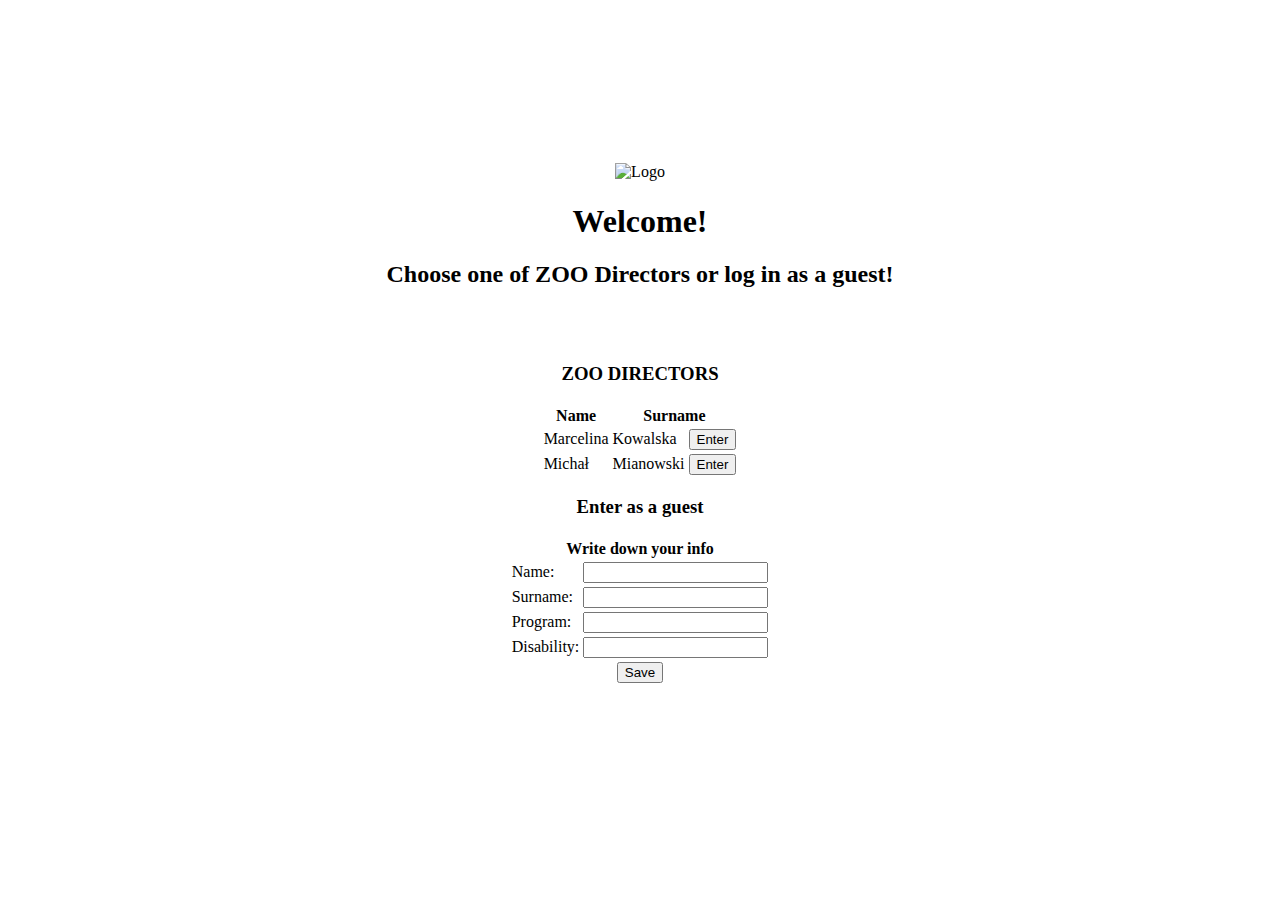
<file: target/classes/templates/index.html>
<!DOCTYPE html>
<html xmls="http://www.w3.org/1999/xhtml" xmlns:th="http://www.thymeleaf.org">
<head>
    <meta charset="UTF-8">
    <title>ZOO Application</title>
    <link rel=“icon” href="@{/images/app_icon.png}" />
    <link rel="stylesheet" th:href="@{/css/stylesheet.css}"/>
</head>
<body>

<video autoplay muted loop id="myVideo">
    <source th:src="@{/images/background_video.mp4}" type="video/mp4">
</video>

<div align="center" class="content">
    <img class="logo" th:src="@{/images/logo.png}" align="center" alt="Logo"/>
    <br>
    <!-- Page header -->
    <h1 th:align="center">Welcome!</h1>
    <h2 th:align="center">Choose one of ZOO Directors or log in as a guest!</h2>
    <!-- Break line -->
    <br>
    <div class="row">
        <div class="columnEnd"></div>
        <div class="column">
            <!-- Table -->
            <table class="styled-table">
                <!-- Table header -->
                <caption>
                    <h3>ZOO DIRECTORS</h3>
                </caption><br>
                <thead>
                <tr>
                    <th>Name</th>
                    <th colspan="2">Surname</th>
                </tr>
                </thead>
                <!-- Table header -->
                <tbody>
                <tr>
                    <td>Marcelina</td>
                    <td>Kowalska</td>
                    <td> <form><button class = "small-button" th:formaction="'/directorView'">Enter</button></form></td>
                </tr>
                <tr>
                    <td>Michał</td>
                    <td>Mianowski</td>
                    <td> <form><button class = "small-button" th:formaction="'/directorView'">Enter</button></form></td>
                </tr>
                </tbody>
            </table>
        </div>
        <div class="column">
            <!--/*@thymesVar id="client" type="zoo_webapp.zoomanager.Client.Client"*/-->
            <form action="#" th:action="@{/save/client}" th:object="${client}" method="post">
                <caption>
                    <h3>Enter as a guest</h3>
                </caption>
                <table class="styled-table">
                    <thead>
                    <tr>
                        <th colspan="2" align="center">Write down your info</th>
                    </tr>
                    </thead>
                    <tbody>
                        <tr>
                            <td>Name:</td>
                            <td>
                                <input type="text" th:field="*{name}"></td>
                        </tr>
                        <tr>
                            <td>Surname:</td>
                            <td>
                                <input type="text" th:field="*{surname}"></td>
                        </tr>
                        <tr>
                            <td>Program:</td>
                            <td>
                                <input type="text" th:field="*{program}">
                            </td>
                        </tr>
                        <tr>
                            <td>Disability:
                            </td>
                            <td>
                                <input type="text" th:field="*{disability}">
                            </td>
                        </tr>

                        <tr>
                            <td colspan=100% align="center">
                                <button class = "small-button" type = "submit">Save</button>
                                <br>
                                </td>
                        </tr>
                    </tbody>
                </table>
            </form>
        </div>
        <div class="columnEnd"></div>
    </div>

</div>
</body>
</html>
</file>
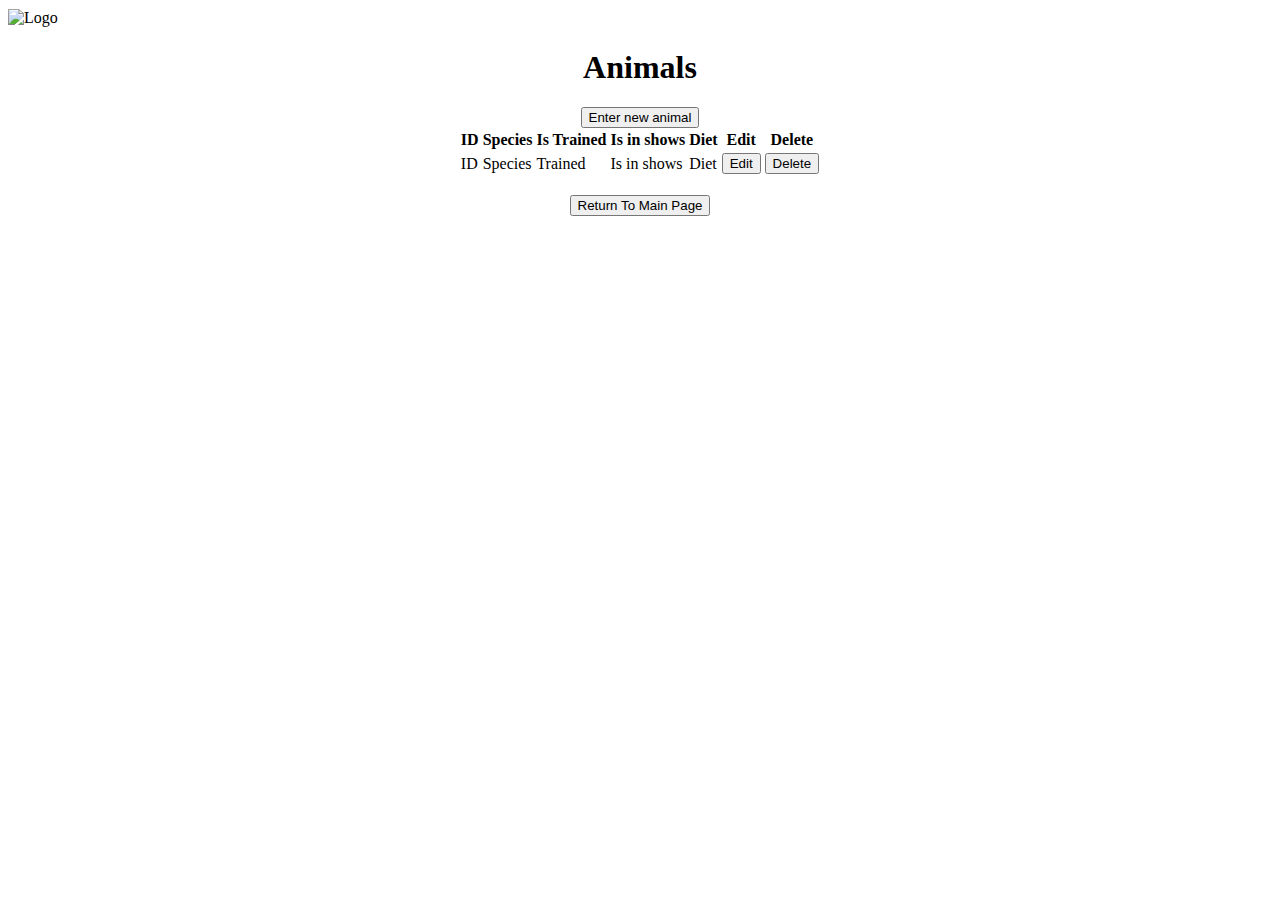
<file: target/classes/templates/animals.html>
<!DOCTYPE html>
<html xmls="http://www.w3.org/1999/xhtml" xmlns:th="http://www.thymeleaf.org">
<head>
    <meta charset="UTF-8">
    <title>ZOO Application</title>
    <link rel=“icon” href="@{/images/app_icon.png}" />
    <link rel="stylesheet" th:href="@{/css/stylesheet.css}"/>
</head>
<body>
<img id='1' th:src="@{/images/logo.png}" align="center" alt="Logo" class="center"/>
<br>
<div align="center">
    <!-- Page header -->
    <h1>Animals</h1>


    <!-- Entry to a new page -->
    <form><button class = "normal-button" th:formaction="'/new/animal'">Enter new animal</button></form>

    <!-- Table -->
    <table class="styled-table">
        <!-- Table header -->
        <thead>
            <tr>
                <th>ID</th>
                <th>Species</th>
                <th>Is Trained</th>
                <th>Is in shows</th>
                <th>Diet</th>
                <th>Edit</th>
                <th>Delete</th>
            </tr>
        </thead>
        <!-- Table header -->
        <tbody>
        <!--/*@thymesVar id="animal" type="zoo_webapp.zoomanager.Animal.Animal"*/-->
        <!--/*@thymesVar id="listAnimal" type="java.util.List<zoo_webapp.zoomanager.Animal.Animal>"*/-->
        <tr th:each = "animal : ${listAnimals}">
            <!--/*@thymesVar id="animal" type="zoo_webapp.zoomanager.Animal.Animal"*/-->
            <!--/*@thymesVar id="id" type="java.lang.Number"*/-->
            <td th:text = "${animal.id}">ID</td>
            <!--/*@thymesVar id="speciesName" type="java.lang.String"*/-->
            <td th:text = "${animal.speciesName}">Species</td>
            <!--/*@thymesVar id="areTrained" type="java.lang.String"*/-->
            <td th:text = "${animal.areTrained}"><Is></Is> Trained</td>
            <!--/*@thymesVar id="partInShows" type="java.lang.String"*/-->
            <td th:text = "${animal.partInShows}">Is in shows</td>
            <!--/*@thymesVar id="diet" type="java.lang.String"*/-->
            <td th:text = "${animal.diet}">Diet</td>

<!--            <td> <button class = "small-button"><a th:href="@{'/edit/animal/' + ${animal.id}}">Edit</a></button></td>-->
<!--            &lt;!&ndash;/*@thymesVar id="id" type="java.lang.Number"*/&ndash;&gt;-->
<!--            <td> <button class = "small-button"><a th:href="@{'/delete/animal/' + ${animal.id}}">Delete</a></button></td>-->

            <td> <form><button class = "small-button" th:formaction="@{'/edit/animal/' + ${animal.id}}">Edit</button></form></td>
            <!--/*@thymesVar id="id" type="java.lang.Number"*/-->
            <td> <form><button class = "small-button" th:formaction="@{'/delete/animal/' + ${animal.id}}">Delete</button></form></td>
        </tr>
        </tbody>
    </table>

    <br>
    <form><button class = "normal-button" th:formaction="'/directorView'">Return To Main Page</button></form>
</div>
</body>
</html>
</file>
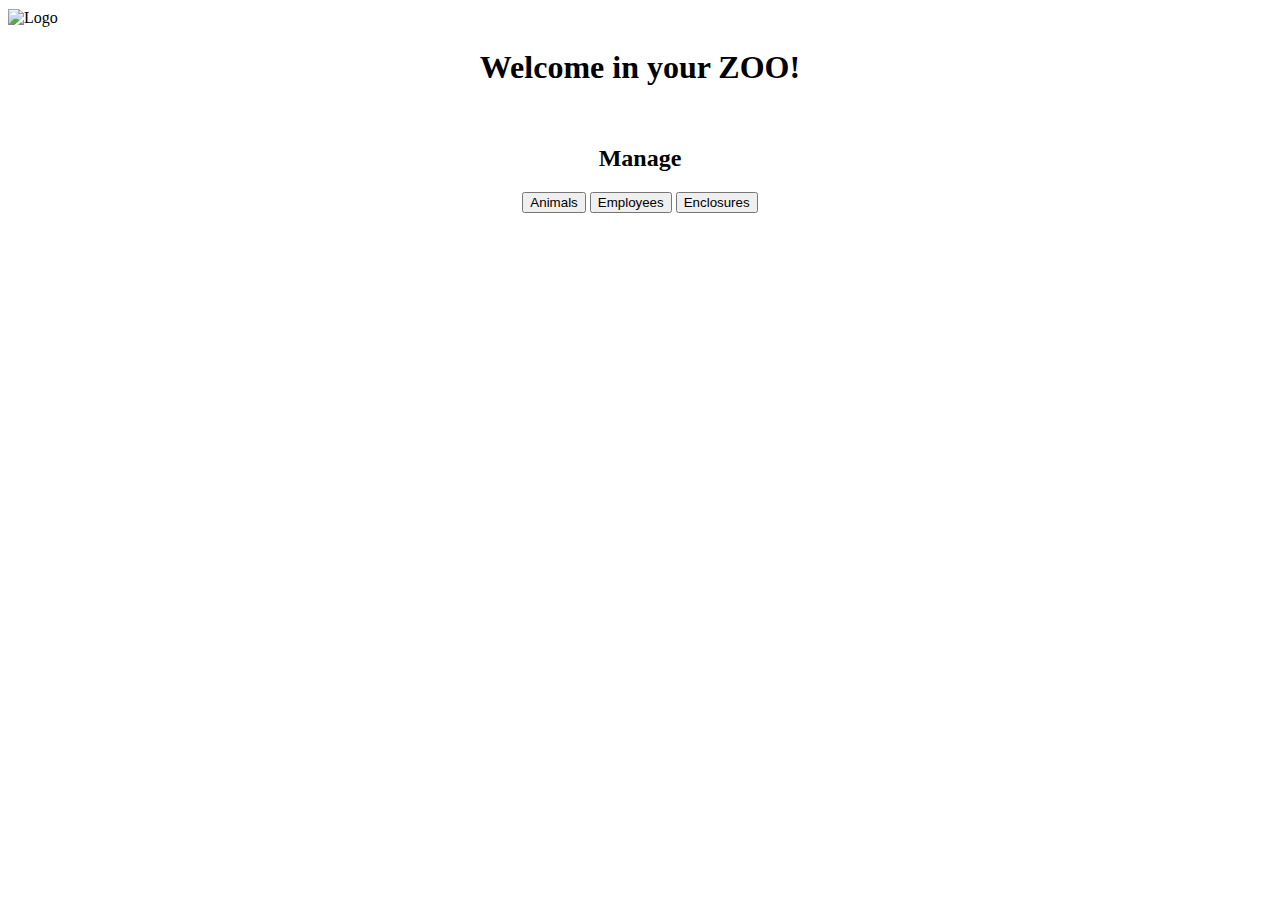
<file: target/classes/templates/director_view.html>
<!DOCTYPE html>
<html xmls="http://www.w3.org/1999/xhtml" xmlns:th="http://www.thymeleaf.org">
<head>
    <meta charset="UTF-8">
    <title>ZOO Application</title>
    <link rel=“icon” href="@{/images/app_icon.png}" />
    <link rel="stylesheet" th:href="@{/css/stylesheet.css}"/>
</head>
<body>
<img id='1' th:src="@{/images/logo.png}" align="center" alt="Logo" class="center"/>
<br>
<div align="center">
    <!-- Page header -->
    <h1>Welcome in your ZOO!</h1>
    <br>
    <div class="management-btn">
        <h2>Manage</h2>
        <form>
            <button class="normal-button" th:formaction="'/animals'">Animals</button>
            <button class="normal-button" th:formaction="'/employees'">Employees</button>
            <button class="normal-button" th:formaction="'/enclosures'">Enclosures</button>
        </form>

    </div>
    <!-- Break line -->


</div>
</body>
</html>
</file>
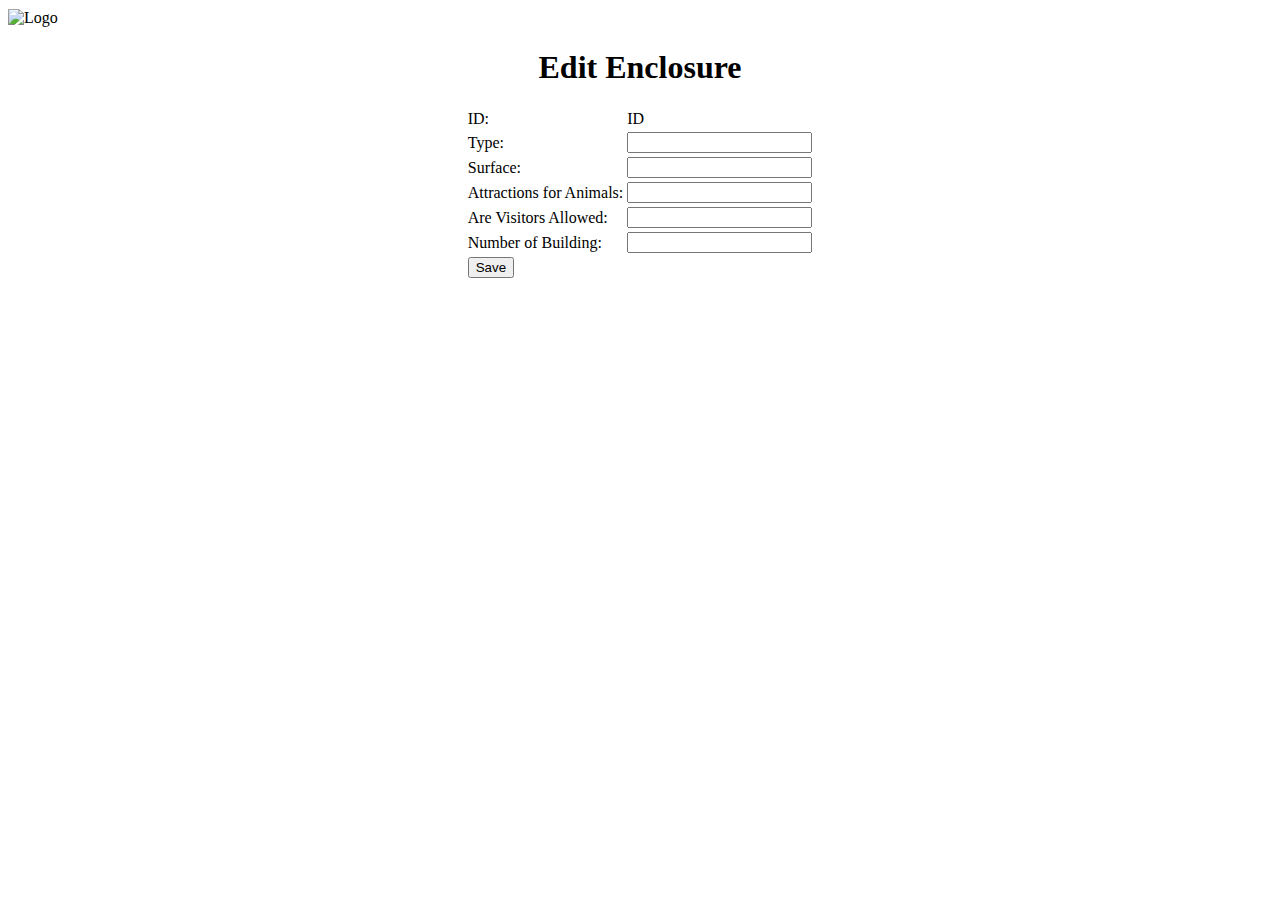
<file: target/classes/templates/editform.html>
<!DOCTYPE html>
<html xmls="http://www.w3.org/1999/xhtml" xmlns:th="http://www.thymeleaf.org">
<head>
    <meta charset="UTF-8">
    <title>ZOO Application</title>
    <link rel=“icon” href="@{/images/app_icon.png}" />
    <link rel="stylesheet" th:href="@{/css/stylesheet.css}"/>
</head>
<body>
<img id='1' th:src="@{/images/logo.png}" align="center" alt="Logo" class="center"/>
<br>
<div align="center">
    <!-- Page header -->
    <h1>Edit Enclosure</h1>
    <!--/*@thymesVar id="enclosure" type="zoo_webapp.zoomanager.Enclosure.Enclosure"*/-->
    <form action="#" th:action="@{/update/enclosure}" th:object="${enclosure}" method ="post">

        <table class="styled-table">
            <tr>
                <td>ID:</td>
                <td th:text = "${enclosure.id}">ID</td>
            </tr>
            <tr>
                <td>Type:</td>
                <td><label>
                    <input type="text" th:field="*{typeEnclosure}">
                </label></td>
            </tr>

            <tr>
                <td>Surface:</td>
                <td><label>
                    <input type="text" th:field="*{surface}">
                </label></td>
            </tr>
            <tr>
                <td>Attractions for Animals:</td>
                <td><label>
                    <input type="text" th:field="*{attractions}">
                </label></td>
            </tr>
            <tr>
                <td>Are Visitors Allowed:</td>
                <td><label>
                    <input type="text" th:field="*{areVisitorsAllowed}">
                </label></td>
            </tr>
            <tr>
                <td>Number of Building:</td>
                <td><label>
                    <input type="text" th:field="*{nrBuilding}">
                </label></td>
                </td>
            </tr>
            <tr>
                <td colspan="2"><button class = "small-button" type = "submit">Save</button></td>
            </tr>

        </table>
    </form>

</div>
</body>
</html>
</file>
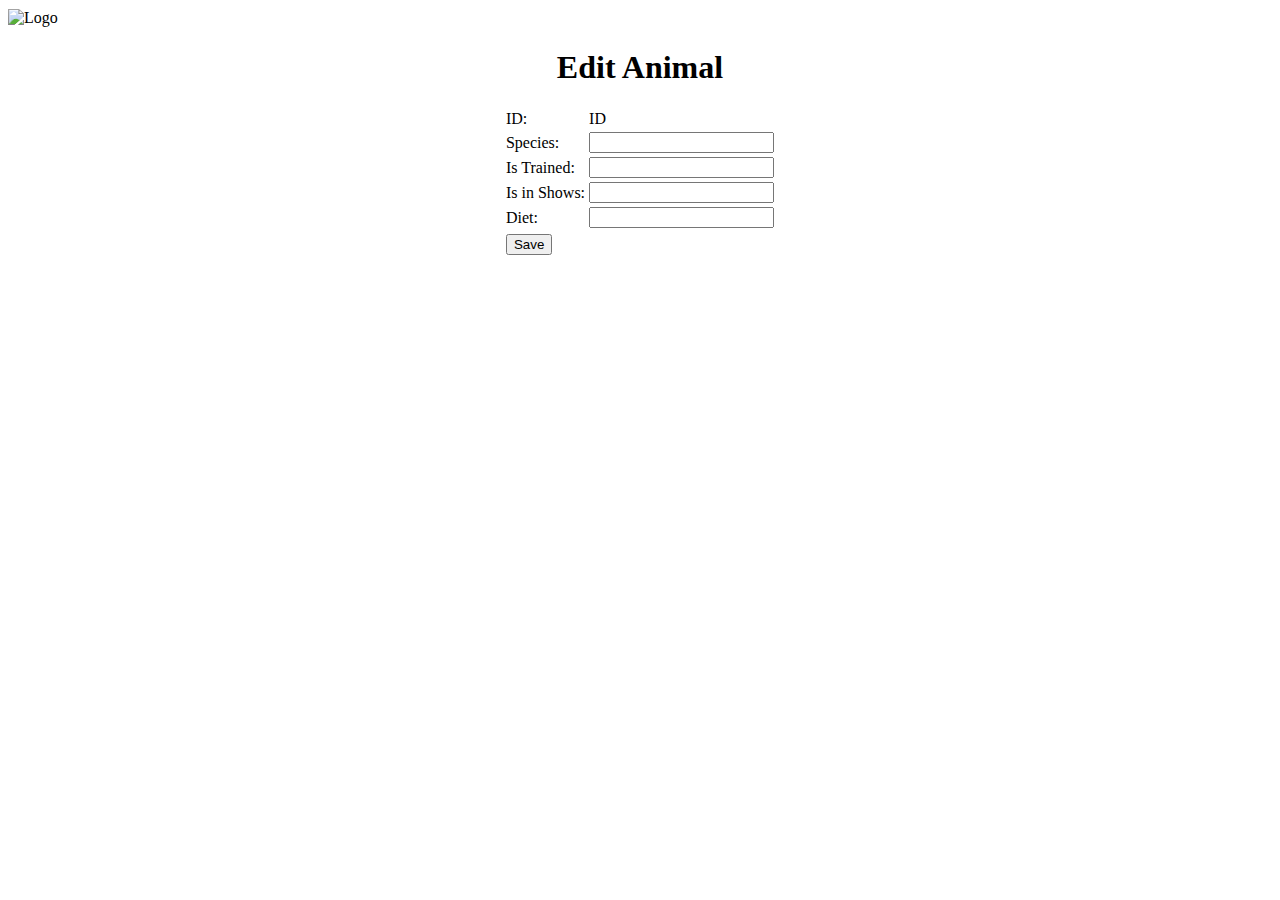
<file: target/classes/templates/editformAnimal.html>
<!DOCTYPE html>
<html xmls="http://www.w3.org/1999/xhtml" xmlns:th="http://www.thymeleaf.org">
<head>
    <meta charset="UTF-8">
    <title>ZOO Application</title>
    <link rel=“icon” href="@{/images/app_icon.png}" />
    <link rel="stylesheet" th:href="@{/css/stylesheet.css}"/>
</head>
<body>
<img id='1' th:src="@{/images/logo.png}" align="center" alt="Logo" class="center"/>
<br>
<div align="center">
    <!-- Page header -->
    <h1>Edit Animal</h1>
    <!--/*@thymesVar id="animal" type="zoo_webapp.zoomanager.Animal.Animal"*/-->
    <form action="#" th:action="@{/update/animal}" th:object="${animal}" method ="post">

        <table class="styled-table">
            <tr>
                <td>ID:</td>
                <td th:text = "${animal.id}">ID</td>
            </tr>
            <tr>
                <td>Species:</td>
                <td><input type="text" th:field="*{speciesName}"></td>
            </tr>
            <tr>
                <td>Is Trained:</td>
                <td><input type="text" th:field="*{areTrained}"></td>
            </tr>
            <tr>
                <td>Is in Shows:</td>
                <td><input type="text" th:field="*{partInShows}"></td>
            </tr>
            <tr>
                <td>Diet:</td>
                <td><input type="text" th:field="*{diet}"></td>
            </tr>
            <tr>

            <tr>
                <td colspan="2"><button class = "small-button" type = "submit">Save</button></td>
            </tr>

        </table>
    </form>

</div>
</body>
</html>
</file>
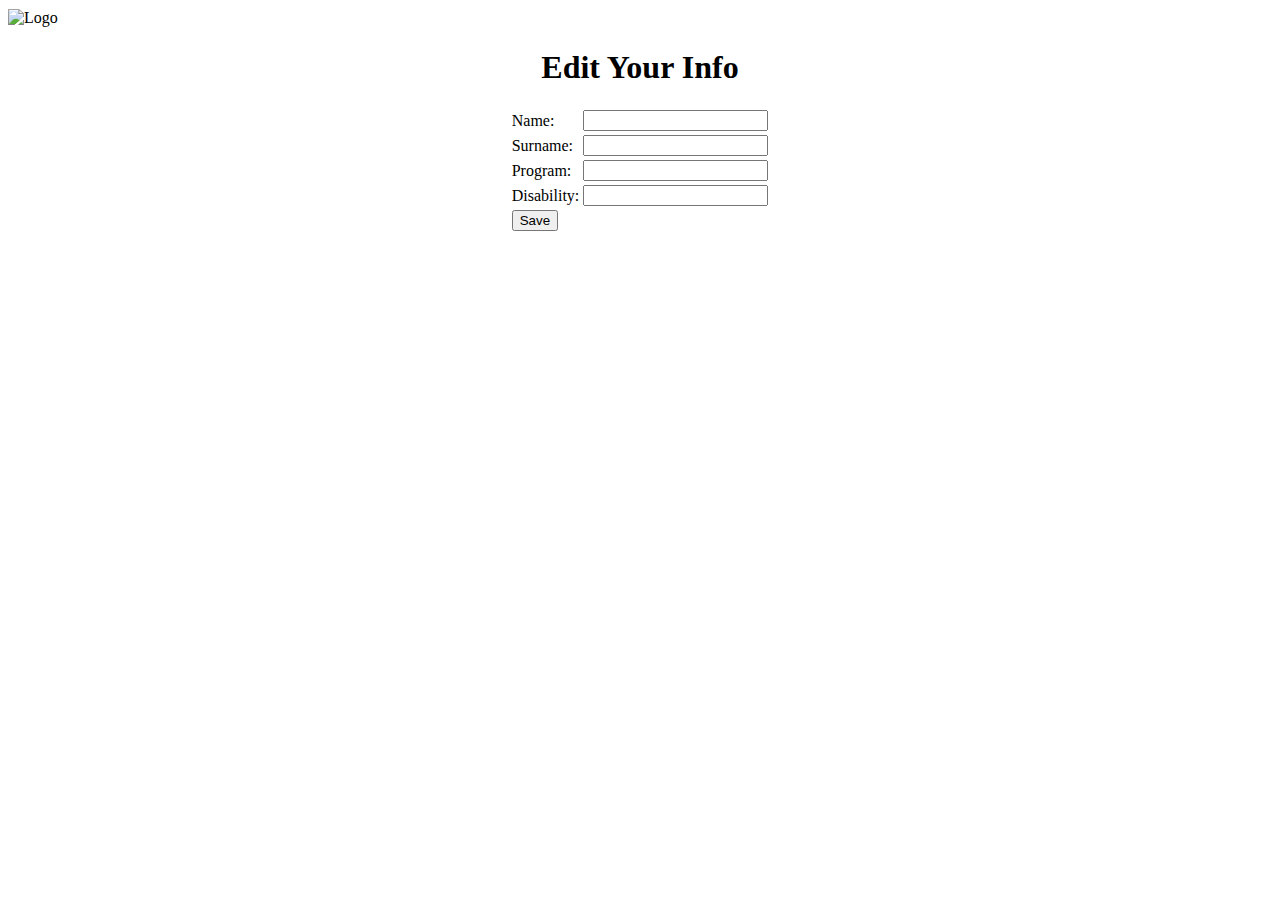
<file: target/classes/templates/editformClient.html>
<!DOCTYPE html>
<html xmls="http://www.w3.org/1999/xhtml" xmlns:th="http://www.thymeleaf.org">
<head>
    <meta charset="UTF-8">
    <title>ZOO Application</title>
    <link rel=“icon” href="@{/images/app_icon.png}" />
    <link rel="stylesheet" th:href="@{/css/stylesheet.css}"/>
</head>
<body>
<img id='1' th:src="@{/images/logo.png}" align="center" alt="Logo" class="center"/>
<br>
<div align="center">
    <!-- Page header -->
    <h1>Edit Your Info</h1>
    <!--/*@thymesVar id="client" type="zoo_webapp.zoomanager.Client.Client"*/-->
    <form action="#" th:action="@{/saveEdit}" th:object="${client}" method ="post">

        <table class="styled-table">

            <tr>
                <td>Name:</td>
                <!--/*@thymesVar id="name" type="java.lang.String"*/-->
                <td><input type="text" th:field="*{name}"></td>
            </tr>

            <tr>
                <td>Surname:</td>
                <!--/*@thymesVar id="id" type="java.lang.Integer"*/-->
                <td><input type="text" th:field="*{surname}"></td>
            </tr>
            <tr>
                <td>Program:</td>
                <td><input type="text" th:field="*{program}"></td>
            </tr>
            <tr>
                <td>Disability:</td>
                <td><input type="text" th:field="*{disability}"></td>
            </tr>

            <tr>
                <td colspan="2"><button class = "small-button" type = "submit">Save</button></td>
            </tr>

        </table>
    </form>

</div>

</body>
</html>
</file>
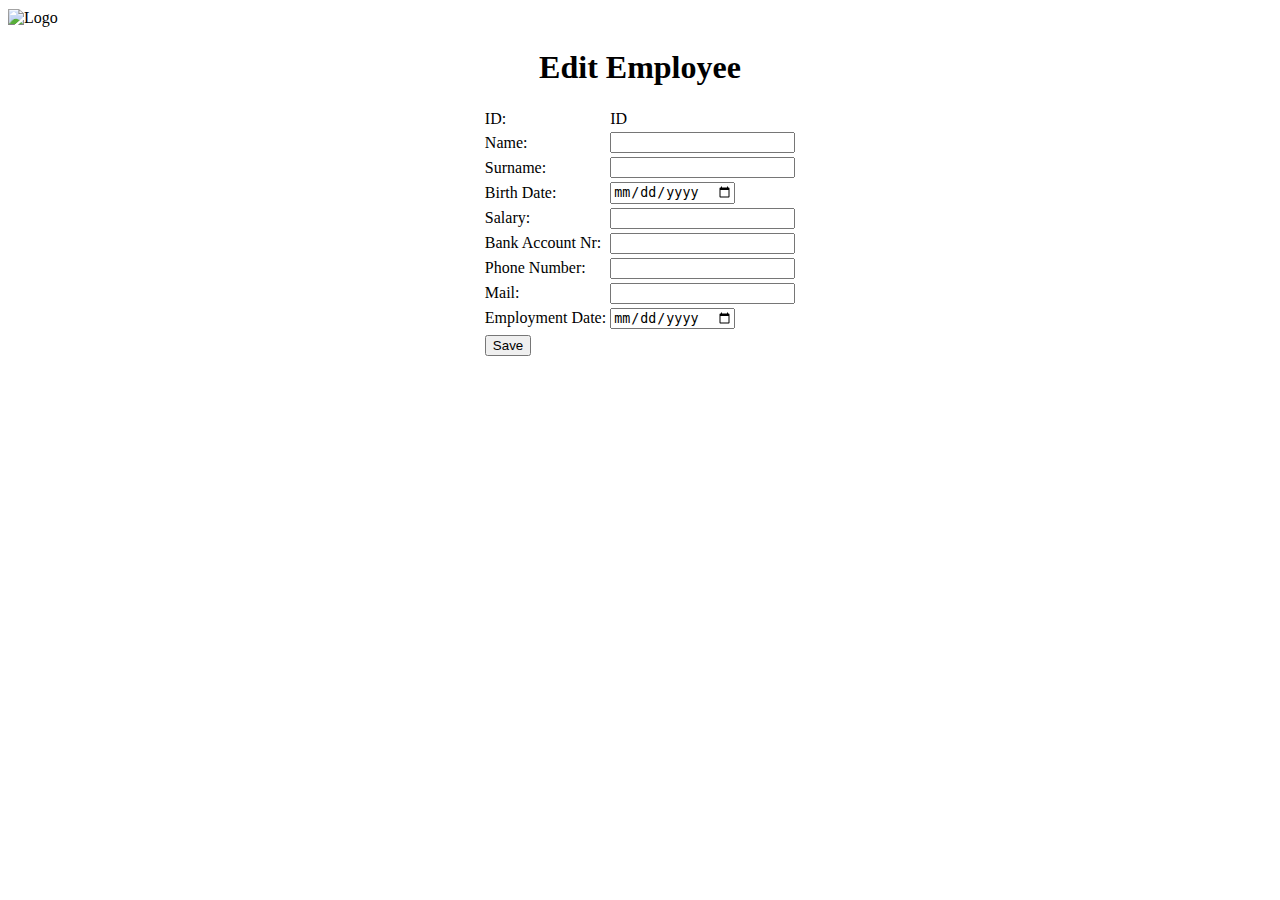
<file: target/classes/templates/editformEmployee.html>
<!DOCTYPE html>
<html xmls="http://www.w3.org/1999/xhtml" xmlns:th="http://www.thymeleaf.org">
<head>
    <meta charset="UTF-8">
    <title>ZOO Application</title>
    <link rel="stylesheet" th:href="@{/css/stylesheet.css}"/>
</head>
<body>
<img id='1' th:src="@{/images/logo.png}" align="center" alt="Logo" class="center"/>
<br>
<div align="center">
    <!-- Page header -->
    <h1>Edit Employee</h1>
    <!--/*@thymesVar id="employee" type="zoo_webapp.zoomanager.Employee.Employee"*/-->
    <form action="#" th:action="@{/update/employee}" th:object="${employee}" method ="post">
        <table class="styled-table">
            <tr>
                <td>ID:</td>
                <td th:text = "${employee.id}">ID</td>
            </tr>
            <tr>
                <td>Name:</td>
                <td><input type="text" th:field="*{name}"></td>
            </tr>
            <tr>
                <td>Surname:</td>
                <td><input type="text" th:field="*{surname}"></td>
            </tr>
            <tr>
                <td>Birth Date:</td>
                <td><input type="date" th:field="*{birthDate}"></td>
            </tr>
            <tr>
                <td>Salary:</td>
                <td><input type="number" th:field="*{salary}"></td>
            </tr>
            <tr>
                <td>Bank Account Nr:</td>
                <td><input type="text" th:field="*{bankAccountNr}"></td>
            </tr>
            <tr>
                <td>Phone Number:</td>
                <td><input type="number" th:field="*{phoneNumber}"></td>
            </tr>
            <tr>
                <td>Mail:</td>
                <td><input type="text" th:field="*{mail}"></td>
            </tr>
            <tr>
                <td>Employment Date:</td>
                <td><input type="date" th:field="*{employmentDate}"></td>
            </tr>
            <tr>

            <tr>
                <td colspan="2"><button class = "small-button" type = "submit">Save</button></td>
            </tr>

        </table>
    </form>

</div>
</body>
</html>
</file>
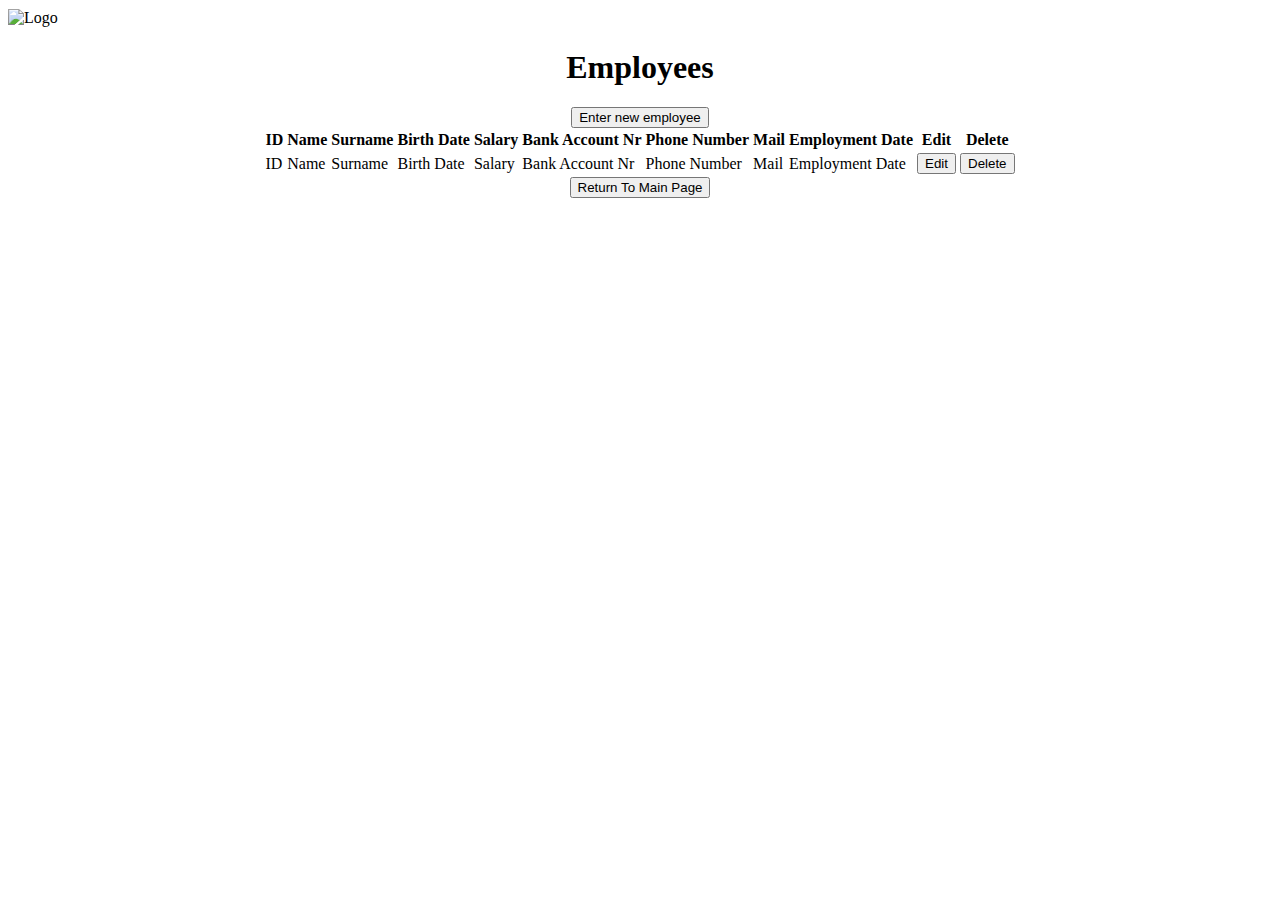
<file: target/classes/templates/employees.html>
<!DOCTYPE html>
<html xmls="http://www.w3.org/1999/xhtml" xmlns:th="http://www.thymeleaf.org">
<head>
    <meta charset="UTF-8">
    <title>ZOO Application</title>
    <link rel=“icon” href="@{/images/app_icon.png}" />
    <link rel="stylesheet" th:href="@{/css/stylesheet.css}"/>
</head>
<body>
<img id='1' th:src="@{/images/logo.png}" align="center" alt="Logo" class="center"/>
<br>
<div align="center">
    <!-- Page header -->
    <h1>Employees</h1>

    <!-- Entry to a new page -->
    <form><button class = "normal-button" th:formaction="'/new/employee'">Enter new employee</button></form>

    <!-- Table -->
    <table class="styled-table">
        <!-- Table header -->
        <thead>
        <tr>
            <th>ID</th>
            <th>Name</th>
            <th>Surname</th>
            <th>Birth Date</th>
            <th>Salary</th>
            <th>Bank Account Nr</th>
            <th>Phone Number</th>
            <th>Mail</th>
            <th>Employment Date</th>

            <th>Edit</th>
            <th>Delete</th>
        </tr>
        </thead>
        <!-- Table header -->
        <tbody>
        <!--/*@thymesVar id="employee" type="zoo_webapp.zoomanager.Employee.Employee"*/-->
        <!--/*@thymesVar id="listEmployee" type="java.util.List<zoo_webapp.zoomanager.Employee.Employee>"*/-->
        <tr th:each = "employee : ${listEmployees}">
            <!--/*@thymesVar id="employee" type="zoo_webapp.zoomanager.Employee.Employee"*/-->
            <!--/*@thymesVar id="id" type="java.lang.Number"*/-->
            <td th:text = "${employee.id}">ID</td>
            <!--/*@thymesVar id="name" type="java.lang.String"*/-->
            <td th:text = "${employee.name}">Name</td>
            <!--/*@thymesVar id="surname" type="java.lang.String"*/-->
            <td th:text = "${employee.surname}">Surname</td>
            <!--/*@thymesVar id="birthDate" type="java.lang.String"*/-->
            <td th:text = "${employee.birthDate}">Birth Date</td>
            <!--/*@thymesVar id="salary" type="java.lang.Integer"*/-->
            <td th:text = "${employee.salary}">Salary</td>
            <!--/*@thymesVar id="bankAccountNr" type="java.lang.String"*/-->
            <td th:text = "${employee.bankAccountNr}">Bank Account Nr</td>
            <!--/*@thymesVar id="phoneNumber" type="java.lang.Integer"*/-->
            <td th:text = "${employee.phoneNumber}">Phone Number</td>
            <!--/*@thymesVar id="mail" type="java.lang.String"*/-->
            <td th:text = "${employee.mail}">Mail</td>
            <!--/*@thymesVar id="employmentDate" type="java.lang.String"*/-->
            <td th:text = "${employee.employmentDate}">Employment Date</td>

            <td> <form><button class = "small-button" th:formaction="@{'/edit/employee/' + ${employee.id}}">Edit</button></form></td>
            <!--/*@thymesVar id="id" type="java.lang.Number"*/-->
            <td> <form><button class = "small-button" th:formaction="@{'/delete/employee/' + ${employee.id}}">Delete</button></form></td>
        </tr>
        </tbody>

    </table>

    <form><button class = "normal-button" th:formaction="'/directorView'">Return To Main Page</button></form>
</div>
</body>
</html>
</file>
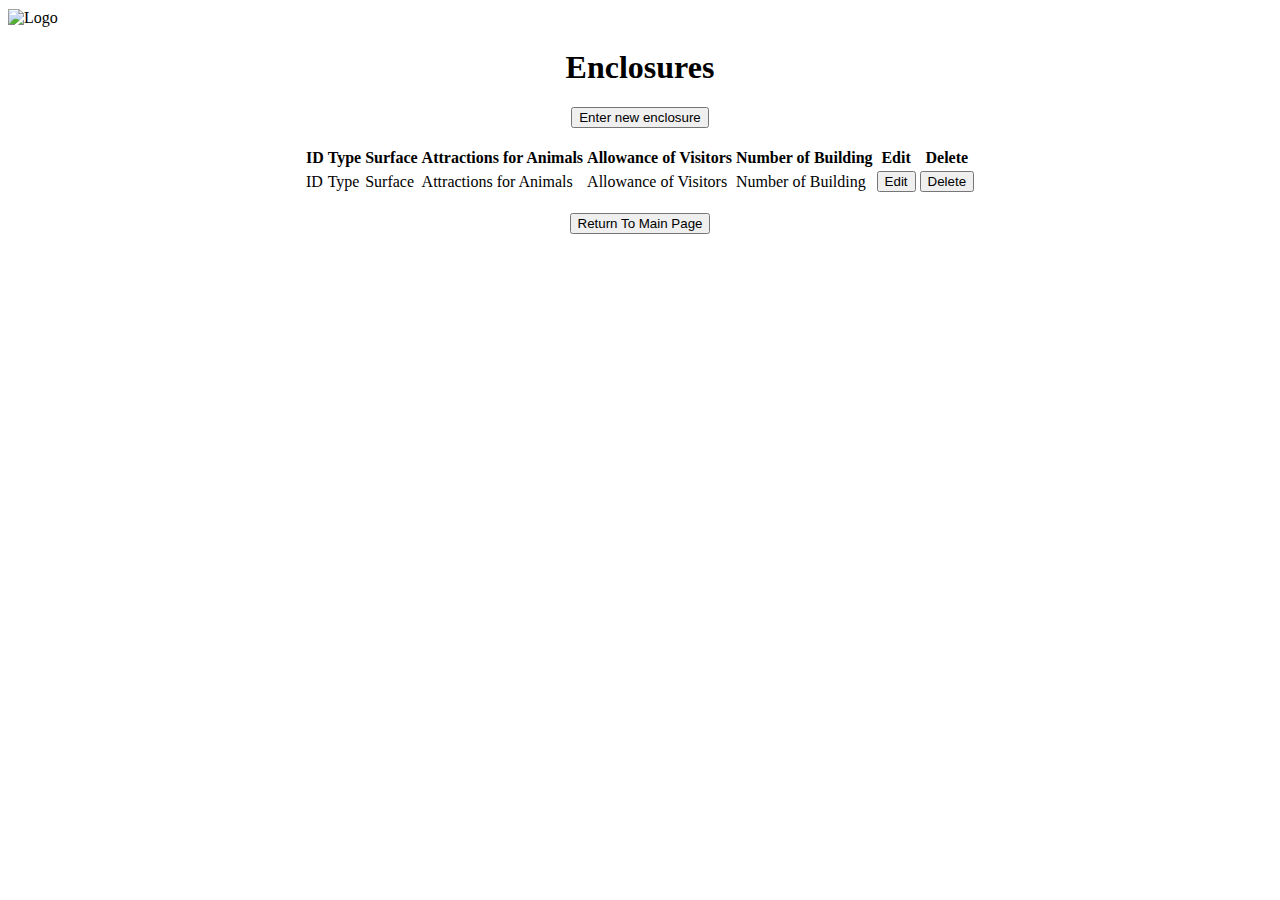
<file: target/classes/templates/enclosures.html>
<!DOCTYPE html>
<html xmls="http://www.w3.org/1999/xhtml" xmlns:th="http://www.thymeleaf.org">
<head>
    <meta charset="UTF-8">
    <title>ZOO Application</title>
    <link rel=“icon” href="@{/images/app_icon.png}" />
    <link rel="stylesheet" th:href="@{/css/stylesheet.css}"/>
</head>
<body>
<img id='1' th:src="@{/images/logo.png}" align="center" alt="Logo" class="center"/>
<br>
<div align="center">
    <!-- Page header -->
    <h1>Enclosures</h1>

    <!-- Entry to a new page -->
    <form><button class = "normal-button" th:formaction="'/new/enclosure'">Enter new enclosure</button></form>

    <!-- Table -->
    <table class="styled-table">
        <!-- Table header -->
        <thead>
            <tr>
                <th>ID</th>
                <th>Type</th>
                <th>Surface</th>
                <th>Attractions for Animals</th>
                <th>Allowance of Visitors</th>
                <th>Number of Building</th>
                <th>Edit</th>
                <th>Delete</th>
            </tr>
        </thead>
        <!-- Table header -->
        <tbody>
        <!--/*@thymesVar id="enclosure" type="zoo_webapp.zoomanager.Enclosure.Enclosure"*/-->
        <!--/*@thymesVar id="list" type="java.util.List<zoo_webapp.zoomanager.Enclosure.Enclosure>"*/-->
        <tr th:each = "enclosure : ${list}">
            <!--/*@thymesVar id="enclosure" type="zoo_webapp.zoomanager.Enclosure.Enclosure"*/-->
            <!--/*@thymesVar id="id" type="java.lang.Number"*/-->
            <td th:text = "${enclosure.id}">ID</td>
            <!--/*@thymesVar id="type" type="java.lang.String"*/-->
            <td th:text = "${enclosure.typeEnclosure}">Type</td>
            <!--/*@thymesVar id="surface" type="java.lang.Number"*/-->
            <td th:text = "${enclosure.surface}">Surface</td>
            <!--/*@thymesVar id="attractions" type="java.lang.String"*/-->
            <td th:text = "${enclosure.attractions}">Attractions for Animals</td>
            <!--/*@thymesVar id="areVisitorsAllowed" type="java.lang.String"*/-->
            <td th:text = "${enclosure.areVisitorsAllowed}">Allowance of Visitors</td>
            <td th:text = "${enclosure.nrBuilding}">Number of Building</td>
            <td> <form><button class = "small-button" th:formaction="@{'/edit/enclosure/' + ${enclosure.id}}">Edit</button></form></td>
            &nbsp;&nbsp;&nbsp;&nbsp;
            <!--/*@thymesVar id="id" type="java.lang.Number"*/-->
            <td> <form><button class = "small-button" th:formaction="@{'/delete/enclosure/' + ${enclosure.id}}">Delete</button></form></td>
        </tr>
        </tbody>
    </table>

    <br>
    <form><button class = "normal-button" th:formaction="'/directorView'">Return To Main Page</button></form>
</div>
</body>
</html>
</file>
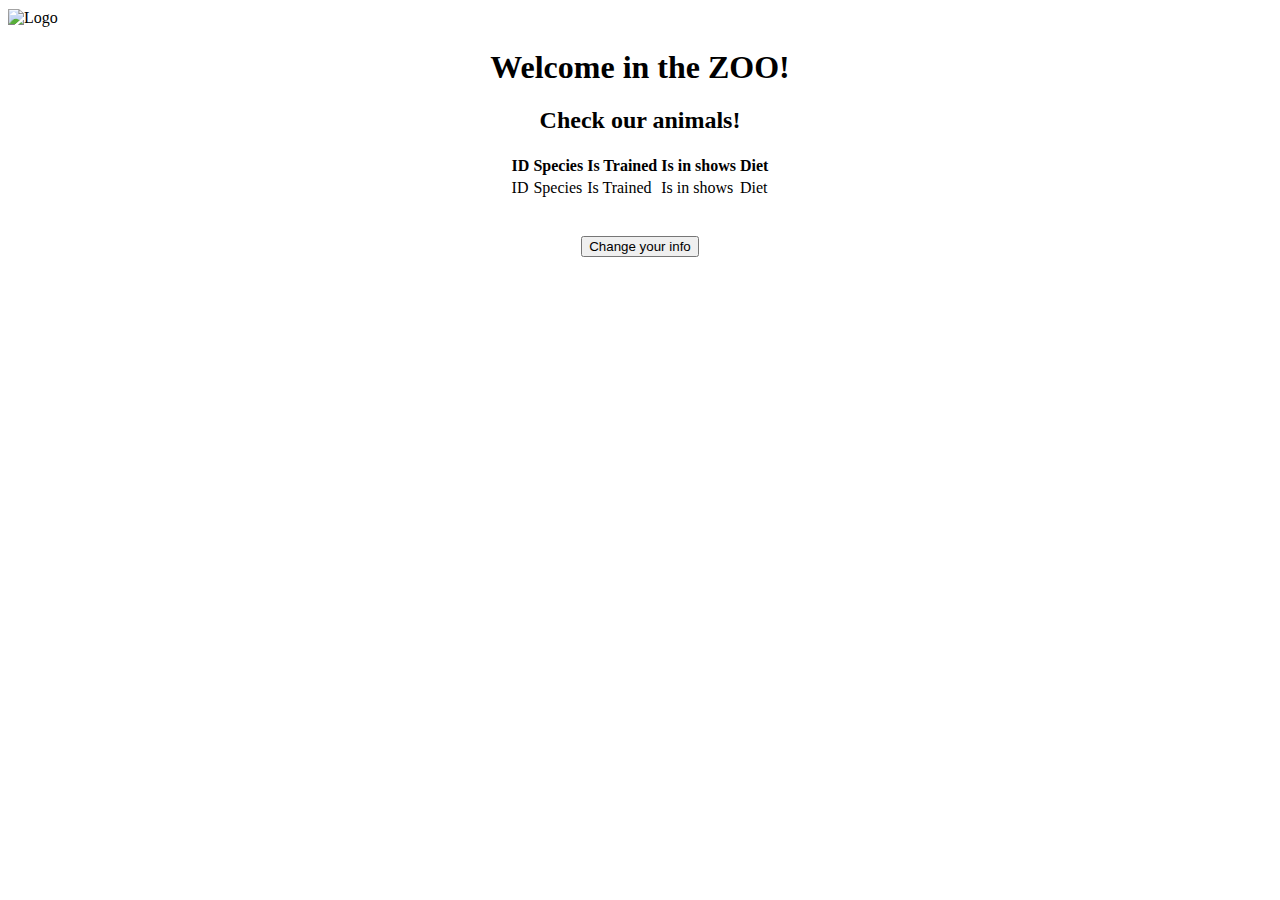
<file: target/classes/templates/guest_view.html>
<!DOCTYPE html>
<html lang="en" xmls="http://www.w3.org/1999/xhtml" xmlns:th="http://www.thymeleaf.org">
<head>
    <meta charset="UTF-8">
    <title>ZOO Application</title>
    <link rel=“icon” href="@{/images/app_icon.png}" />
    <link rel="stylesheet" th:href="@{/css/stylesheet.css}"/>
</head>
<img id='1' th:src="@{/images/logo.png}" align="center" alt="Logo" class="center"/>
<br>
<div align="center">
    <h1>Welcome in the ZOO!</h1>
    <h2>Check our animals!</h2>
    <body>
        <table class="styled-table">
            <!-- Table header -->
            <thead>
            <tr>
                <th>ID</th>
                <th>Species</th>
                <th>Is Trained</th>
                <th>Is in shows</th>
                <th>Diet</th>
            </tr>
            </thead>
            <!-- Table header -->
            <tbody>


            <!--/*@thymesVar id="listAnimals" type="java.util.ArrayList<zoo_webapp.zoomanager.Animal.Animal>"*/-->
            <tr th:each = "animal : ${listAnimals}">
                <!--/*@thymesVar id="id" type="java.lang.Integer"*/-->
                <td th:text = "${animal.id}">ID</td>
                <!--/*@thymesVar id="speciesName" type="java.lang.String"*/-->
                <td th:text = "${animal.speciesName}">Species</td>
                <!--/*@thymesVar id="areTrained" type="java.lang.String"*/-->
                <td th:text = "${animal.areTrained}">Is Trained</td>
                <!--/*@thymesVar id="partInShows" type="java.lang.String"*/-->
                <td th:text = "${animal.partInShows}">Is in shows</td>
                <!--/*@thymesVar id="diet" type="java.lang.String"*/-->
                <td th:text = "${animal.diet}">Diet</td>

            </tr>
            </tbody>
        </table>

    <br>
    <br>
        <form><button class = "normal-button" th:formaction="'/update/client'">Change your info</button></form>

    </body>
</div>
</html>
</file>
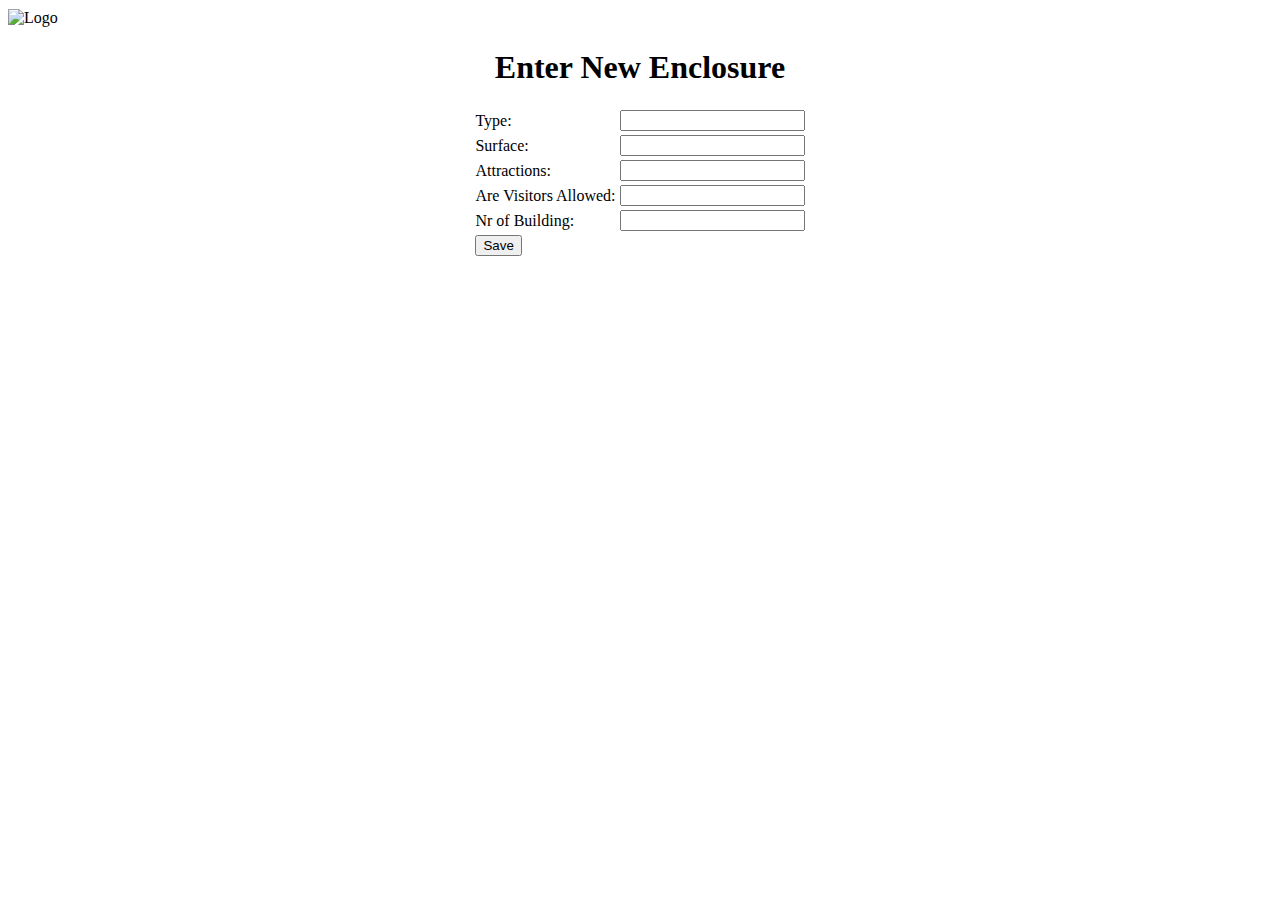
<file: target/classes/templates/new_form.html>
<!DOCTYPE html>
<html xmls="http://www.w3.org/1999/xhtml" xmlns:th="http://www.thymeleaf.org">
<head>
    <meta charset="UTF-8">
    <title>Zoo Application - new enclosure</title>
    <link rel=“icon” href="@{/images/app_icon.png}" />
    <link rel="stylesheet" th:href="@{/css/stylesheet.css}"/>
</head>
<body>
<img id='1' th:src="@{/images/logo.png}" align="center" alt="Logo" class="center"/>
<br>
<div align="center">
    <!-- Page header -->
    <h1>Enter New Enclosure</h1>

    <!--/*@thymesVar id="enclosure" type="zoo_webapp.zoomanager.Enclosure.Enclosure"*/-->
<form action="#" th:action="@{/save/enclosure}" th:object="${enclosure}" method="post">
    <table class="styled-table">
        <tr>
            <td>Type:</td>
            <td>
            <!--/*@thymesVar id="typeEnclosure" type="java.lang.String"*/-->
            <input type="text" th:field="*{typeEnclosure}"></td>
        </tr>
        <tr>
            <td>Surface:</td>
            <td>
                <!--/*@thymesVar id="surface" type="java.lang.Number"*/-->
                <input type="text" th:field="*{surface}"></td>
        </tr>
        <tr>
            <td>Attractions:</td>
            <td>
                <!--/*@thymesVar id="attractions" type="java.lang.String"*/-->
                <input type="text" th:field="*{attractions}">
            </td>
        </tr>
        <tr>
            <td>Are Visitors Allowed:
            </td>
            <td>
                <!--/*@thymesVar id="areVisitorsAllowed" type="java.lang.Boolean"*/-->
                <input type="text" th:field="*{areVisitorsAllowed}">
            </td>
        </tr>
        <tr>
            <td>Nr of Building:</td>
            <td>
            <!--/*@thymesVar id="nrBuilding" type="java.lang.Number"*/-->
            <input type="text" th:field="*{nrBuilding}"></td>
        </tr>
        <tr>
            <td colspan="2"><button class = "small-button" type = "submit">Save</button></td>
        </tr>
    </table>
</form>


</div>
</body>
</html>
</file>
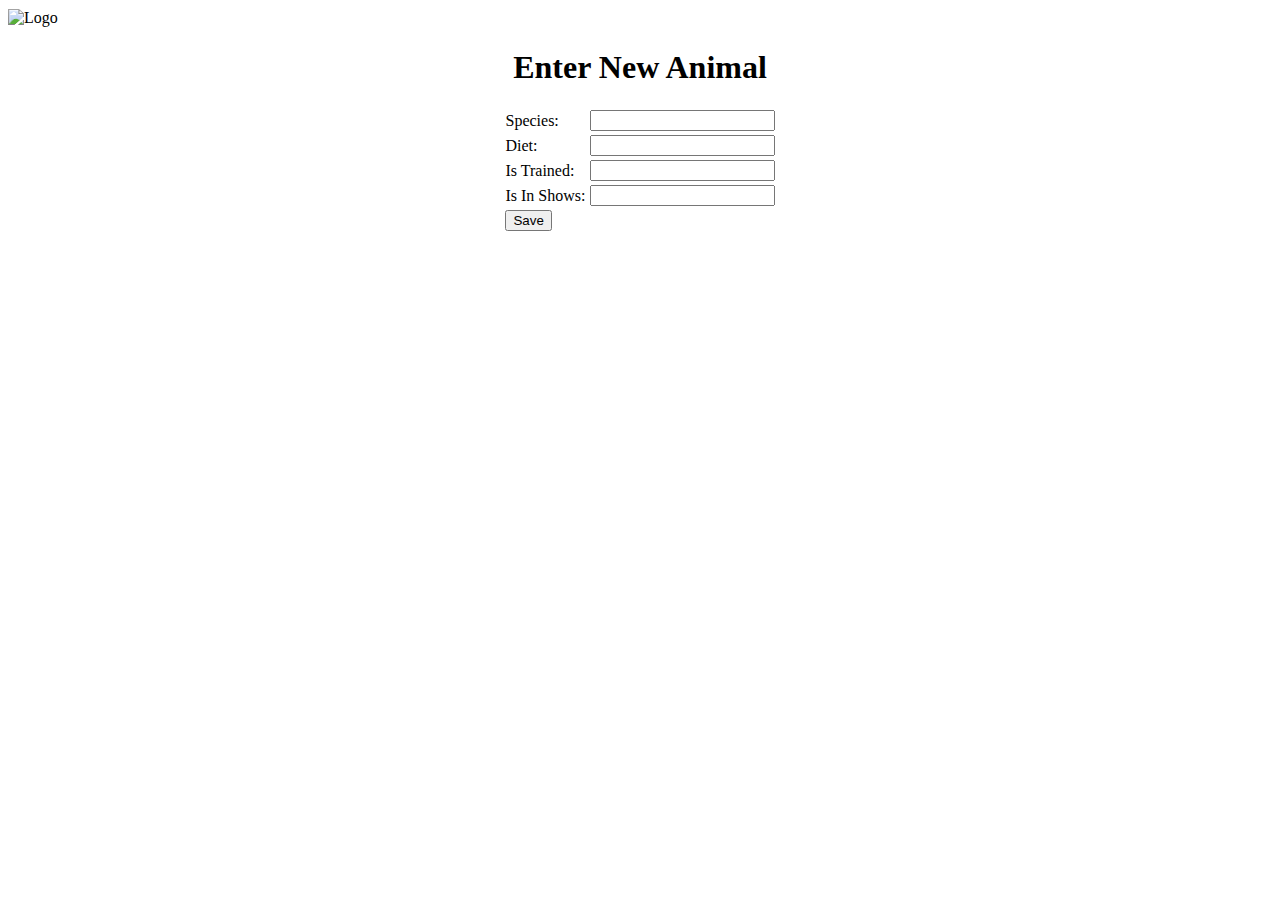
<file: target/classes/templates/new_form_animal.html>
<!DOCTYPE html>
<html xmls="http://www.w3.org/1999/xhtml" xmlns:th="http://www.thymeleaf.org">
<head>
    <meta charset="UTF-8">
    <title>Zoo Application - new animal</title>
    <link rel=“icon” href="@{/images/app_icon.png}" />
    <link rel="stylesheet" th:href="@{/css/stylesheet.css}"/>
</head>
<body>
<img id='1' th:src="@{/images/logo.png}" align="center" alt="Logo" class="center"/>
<br>
<div align="center">
    <!-- Page header -->
    <h1>Enter New Animal</h1>

    <!--/*@thymesVar id="animal" type="zoo_webapp.zoomanager.Animal.Animal"*/-->
    <form action="#" th:action="@{/save/animal}" th:object="${animal}" method="post">
        <table class="styled-table">
            <tr>
                <td>Species:</td>
                <td>
                    <!--/*@thymesVar id="SpeciesName" type="java.lang.String"*/-->
                    <input type="text" th:field="*{speciesName}">
                </td>
            </tr>
            <tr>
                <td>Diet:</td>
                <td>
                    <!--/*@thymesVar id="Diet" type="java.lang.String"*/-->
                    <input type="text" th:field="*{diet}">
                </td>
            </tr>
            <tr>
                <td>Is Trained:</td>
                <td>
                    <!--/*@thymesVar id="IsTrained" type="java.lang.String"*/-->
                    <input type="text" th:field="*{areTrained}"></td>
            </tr>
            <tr>
                <td>Is In Shows:</td>
                <td>
                    <!--/*@thymesVar id="IsInShows" type="java.lang.String"*/-->
                    <input type="text" th:field="*{partInShows}"></td>
            </tr>

            <tr>
                <td colspan="2"><button class = "small-button" type = "submit">Save</button></td>
            </tr>
        </table>
    </form>


</div>
</body>
</html>
</file>
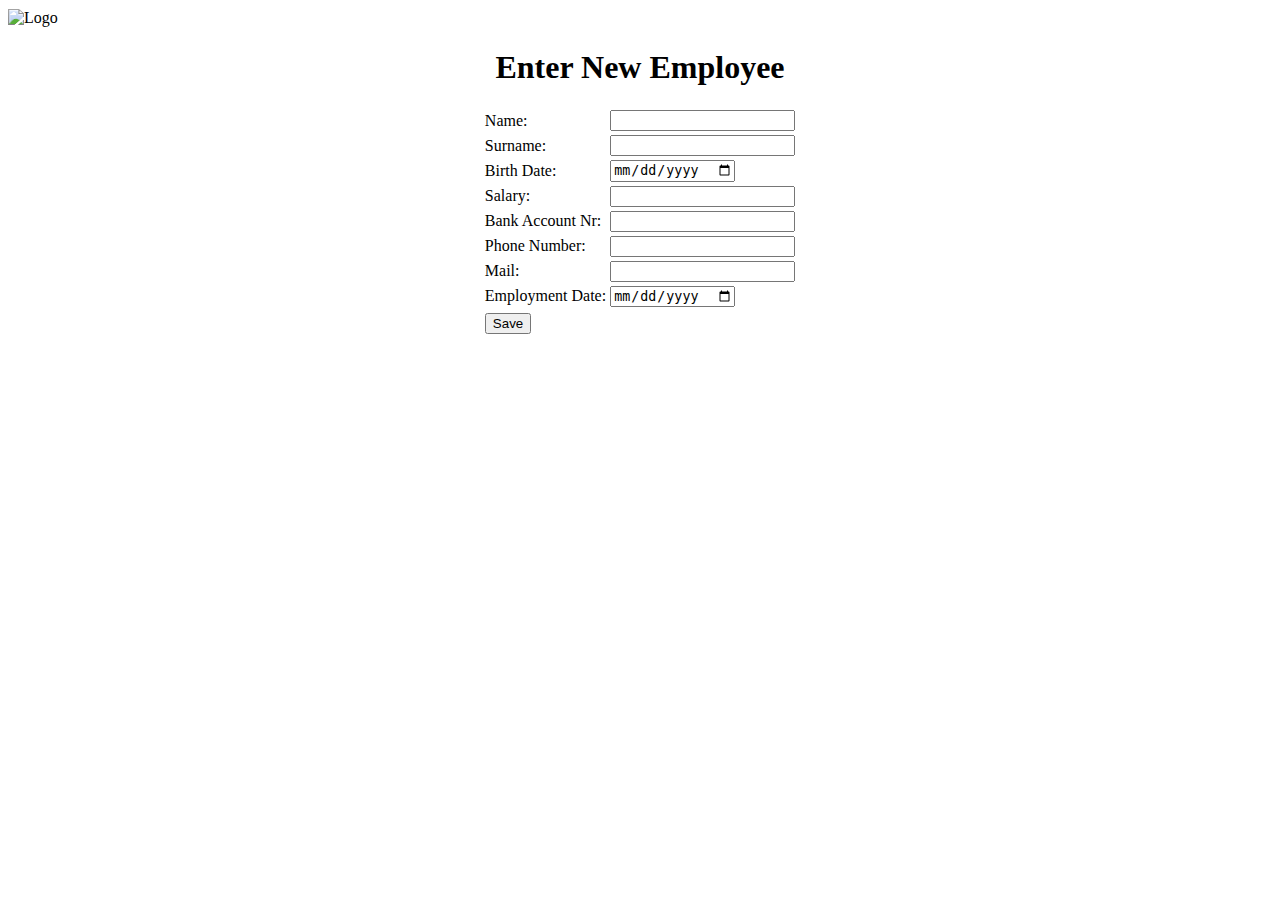
<file: target/classes/templates/new_form_employee.html>
<!DOCTYPE html>
<html xmls="http://www.w3.org/1999/xhtml" xmlns:th="http://www.thymeleaf.org">
<head>
    <meta charset="UTF-8">
    <title>Zoo Application - new employee</title>
    <link rel=“icon” href="@{/images/app_icon.png}" />
    <link rel="stylesheet" th:href="@{/css/stylesheet.css}"/>
</head>
<body>
<img id='1' th:src="@{/images/logo.png}" align="center" alt="Logo" class="center"/>
<br>
<div align="center">
    <!-- Page header -->
    <h1>Enter New Employee</h1>

    <!--/*@thymesVar id="employee" type="zoo_webapp.zoomanager.Employee.Employee"*/-->
    <form action="#" th:action="@{/save/employee}" th:object="${employee}" method="post">
        <table class="styled-table">
            <tr>
                <td>Name:</td>
                <td><input type="text" th:field="*{name}"></td>
            </tr>
            <tr>
                <td>Surname:</td>
                <td><input type="text" th:field="*{surname}"></td>
            </tr>
            <tr>
                <td>Birth Date:</td>
                <td><input type="date" th:field="*{birthDate}"></td>
            </tr>
            <tr>
                <td>Salary:</td>
                <td><input type="number" th:field="*{salary}"></td>
            </tr>
            <tr>
                <td>Bank Account Nr:</td>
                <td><input type="text" th:field="*{bankAccountNr}"></td>
            </tr>
            <tr>
                <td>Phone Number:</td>
                <td><input type="number" th:field="*{phoneNumber}"></td>
            </tr>
            <tr>
                <td>Mail:</td>
                <td><input type="text" th:field="*{mail}"></td>
            </tr>
            <tr>
                <td>Employment Date:</td>
                <td><input type="date" th:field="*{employmentDate}"></td>
            </tr>
            <tr>

            <tr>
                <td colspan="2"><button class = "small-button" type = "submit">Save</button></td>
            </tr>

        </table>
    </form>


</div>
</body>
</html>
</file>
